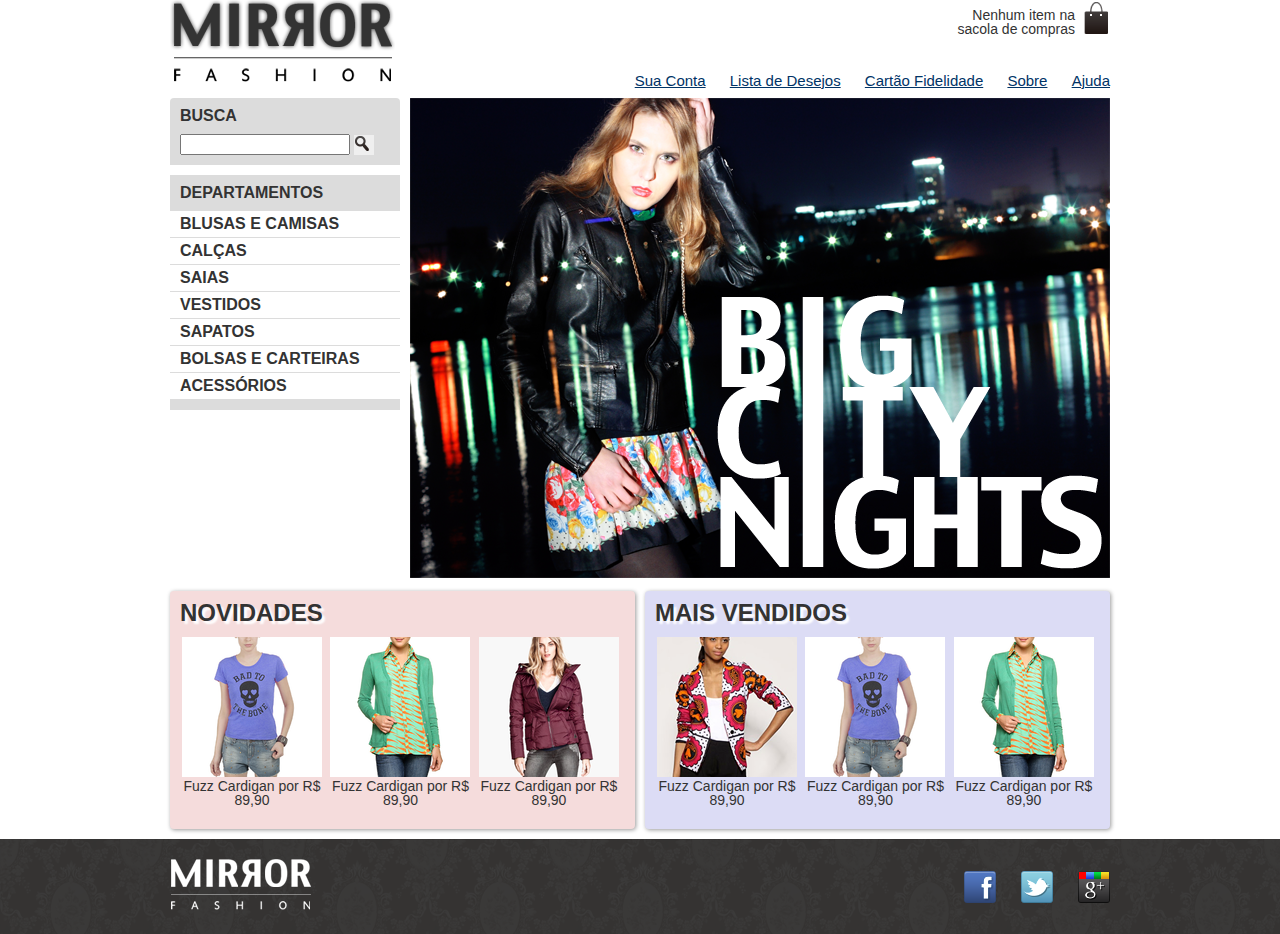
<file: index.html>
<!DOCTYPE html>
<html lang="pt-BR">
<head>
    <meta charset="UTF-8">
    <title>Mirror Fashion</title>
    <link rel="stylesheet" href="./css/reset.css">
    <link rel="stylesheet" href="./css/estilo.css">
</head>
<body>
    <header class="container">
        <h1>
            <img src="./img/logo.png" alt="Logo da Mirror Fashion">
        </h1>

        <p class="sacola">
            Nenhum item na sacola de compras
        </p>

        <nav class="menu-opcoes">
            <ul>
                <li><a href="#">Sua Conta</a></li>
                <li><a href="#">Lista de Desejos</a></li>
                <li><a href="#">Cartão Fidelidade</a></li>
                <li><a href="sobre.html">Sobre</a></li>
                <li><a href="#">Ajuda</a></li>
            </ul>
        </nav>
    </header>

    <div class="container destaque">
        <section class="busca">
            <h2>Busca</h2>

            <form>
                <input type="search">
                <button>Buscar</button>
            </form>
        </section>

        <section class="menu-departamentos">
            <h2>Departamentos</h2>

            <nav>
                <ul>
                    <li>
                        <a href="#">Blusas e Camisas</a>
                        <ul>
							<li><a href="#">Manga curta</a></li>
							<li><a href="#">Manga comprida</a></li>
							<li><a href="#">Camisa social</a></li>
							<li><a href="#">Camisa casual</a></li>
					    </ul>
                    </li>
                    <li><a href="#">Calças</a></li>
                    <li><a href="#">Saias</a></li>
                    <li><a href="#">Vestidos</a></li>
                    <li><a href="#">Sapatos</a></li>
                    <li><a href="#">Bolsas e Carteiras</a></li>
                    <li><a href="#">Acessórios</a></li>
                </ul>
            </nav>
        </section>

        <section class="banner-destaque">
            <figure>
                <img src="./img/destaque-home.png" alt="Promoção: Big City Night">
            </figure>
        </section>
    </div>

    <div class="container paines">
        <section class="painel novidades">
            <h2>Novidades</h2>
            <ol>
                <li>
                    <a href="#">
                        <figure>
                            <img src="./img/produtos/miniatura2.png" alt="miniatura2">
                            <figcaption>Fuzz Cardigan por R$ 89,90</figcaption>
                        </figure>
                    </a>
                </li>
                <li>
                    <a href="#">
                        <figure>
                            <img src="./img/produtos/miniatura3.png" alt="miniatura3">
                            <figcaption>Fuzz Cardigan por R$ 89,90</figcaption>
                        </figure>
                    </a>
                </li>
                <li>
                    <a href="#">
                        <figure>
                            <img src="./img/produtos/miniatura4.png" alt="miniatura4">
                            <figcaption>Fuzz Cardigan por R$ 89,90</figcaption>
                        </figure>
                    </a>
                </li>
            </ol>
        </section>
        <section class="painel mais-vendidos">
            <h2>Mais Vendidos</h2>
            <ol>
                <li>
                    <a href="#">
                        <figure>
                            <img src="./img/produtos/miniatura1.png" alt="miniatura1">
                            <figcaption>Fuzz Cardigan por R$ 89,90</figcaption>
                        </figure>
                    </a>
                </li>
                <li>
                    <a href="#">
                        <figure>
                            <img src="./img/produtos/miniatura2.png" alt="miniatura2">
                            <figcaption>Fuzz Cardigan por R$ 89,90</figcaption>
                        </figure>
                    </a>
                </li>
                <li>
                    <a href="#">
                        <figure>
                            <img src="./img/produtos/miniatura3.png" alt="miniatura3">
                            <figcaption>Fuzz Cardigan por R$ 89,90</figcaption>
                        </figure>
                    </a>
                </li>
            </ol>
        </section>
    </div>

    <footer>
        <div class="container">
            <img src="./img/logo-rodape.png" alt="Logo da Mirror Fashion">
            
            <ul class="social">
                <li><a href="http://facebook.com/mirrorfashion-2025">Facebook</a></li>
                <li><a href="http://twitter.com/mirrorfashion-2025">Twitter</a></li>
                <li><a href="http://plus.google.com/mirrorfashion">Google+</a></li>
            </ul>
        </div>
    </footer>
</body>
</html>
</file>
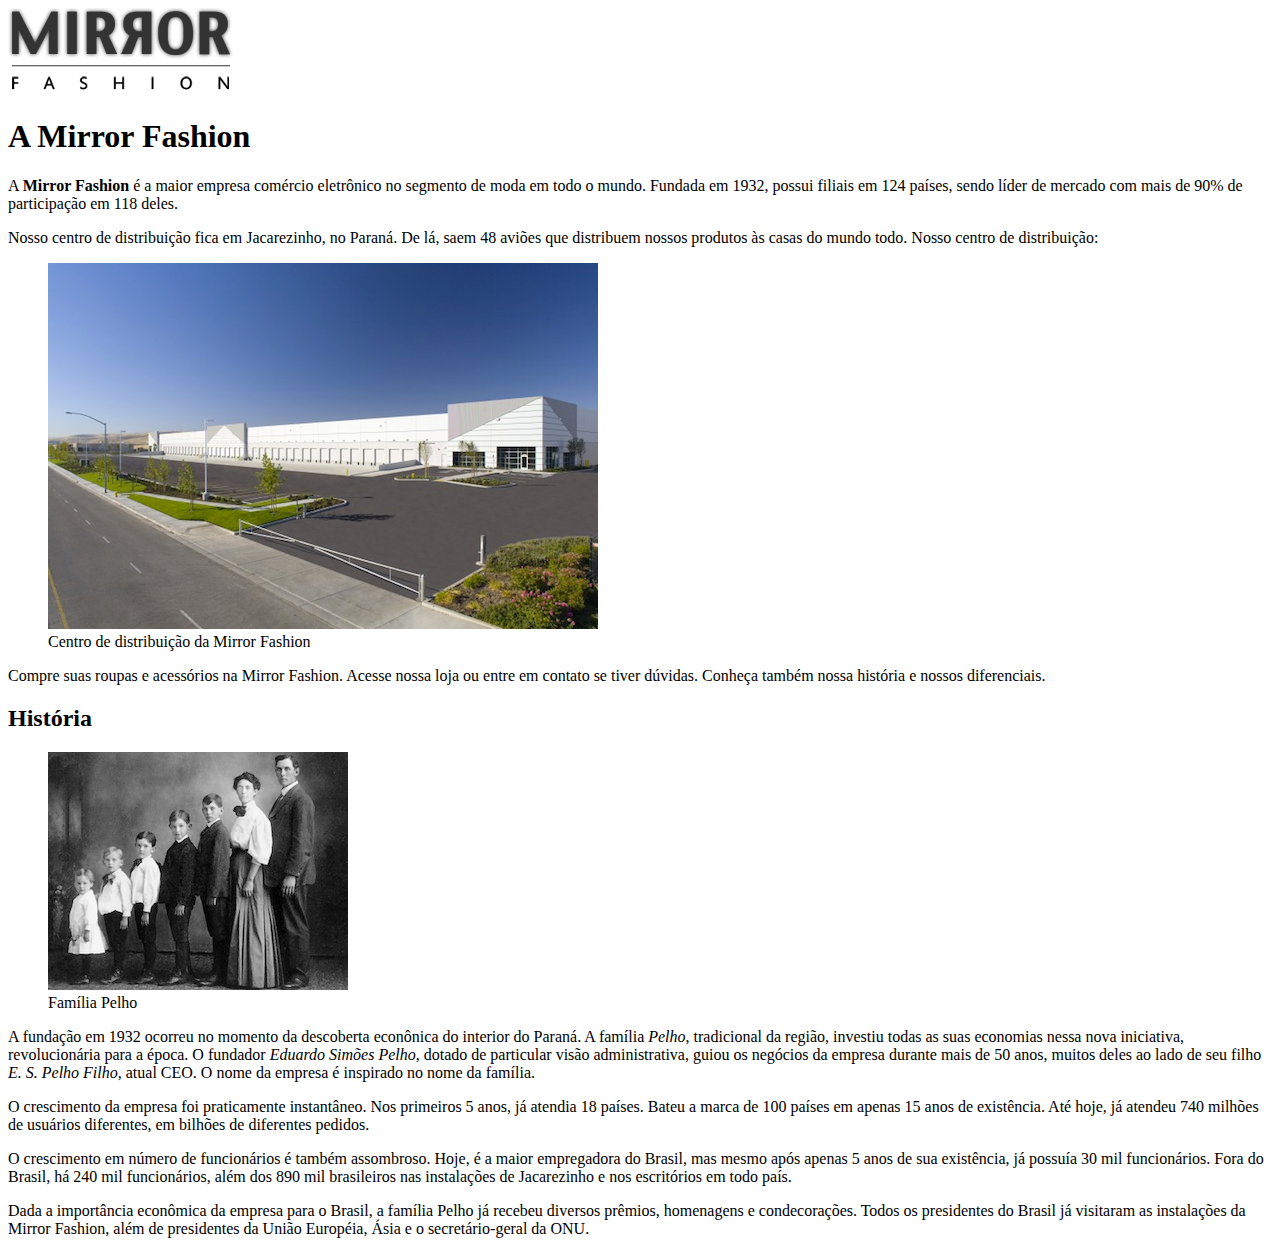
<file: sobre.html>
<!DOCTYPE html>
<html lang="pt-BR">
<head>
    <meta charset="UTF-8">
    <title>Sobre a Mirror Fashion</title>
</head>
<body>

    <img src="./img/logo.png" alt="Logo da Mirror Fashion">
    <h1>A Mirror Fashion</h1>
    <p>
        A <strong>Mirror Fashion</strong> é a maior empresa comércio eletrônico no segmento de moda em todo o mundo. Fundada em 1932, possui filiais em 124 países, sendo líder de mercado com mais de 90% de
        participação em 118 deles.
    </p>
    <p>
        Nosso centro de distribuição fica em Jacarezinho, no Paraná. De lá, saem 48 aviões que
        distribuem nossos produtos às casas do mundo todo. Nosso centro de distribuição:
    </p>

    <figure>
        <img src="./img/centro-distribuicao.png" alt="Fotografia do Centro de Distribuição da Mirror Fashion">
        <figcaption>Centro de distribuição da Mirror Fashion</figcaption>
    </figure>
    <p>
        Compre suas roupas e acessórios na Mirror Fashion. Acesse nossa loja ou entre em contato
        se tiver dúvidas. Conheça também nossa história e nossos diferenciais.
    </p>
    <h2>
        História
    </h2>

    <figure>
        <img src="./img/familia-pelho.jpg" alt="Fotografia da Família Pelho">
        <figcaption>Família Pelho</figcaption>
    </figure>
    <p>
        A fundação em 1932 ocorreu no momento da descoberta econônica do interior do Paraná. A
        família <em>Pelho</em>, tradicional da região, investiu todas as suas economias nessa nova iniciativa, revolucionária para a época. O fundador <em>Eduardo Simões Pelho</em>, dotado de particular visão administrativa, guiou os negócios da empresa durante mais de 50 anos, muitos deles ao lado de seu filho <em>E. S. Pelho Filho</em>, atual CEO. O nome da empresa é inspirado no nome da família.
    </p>
    <p>
        O crescimento da empresa foi praticamente instantâneo. Nos primeiros 5 anos, já atendia 18 países.
        Bateu a marca de 100 países em apenas 15 anos de existência. Até hoje, já atendeu 740 milhões
        de usuários diferentes, em bilhões de diferentes pedidos.
    </p>
    <p> 
        O crescimento em número de funcionários é também assombroso. Hoje, é a maior empregadora do
        Brasil, mas mesmo após apenas 5 anos de sua existência, já possuía 30 mil funcionários. Fora do
        Brasil, há 240 mil funcionários, além dos 890 mil brasileiros nas instalações de Jacarezinho e
        nos escritórios em todo país.
    </p>
    <p> 
        Dada a importância econômica da empresa para o Brasil, a família Pelho já recebeu diversos prêmios,
        homenagens e condecorações. Todos os presidentes do Brasil já visitaram as instalações da Mirror
        Fashion, além de presidentes da União Européia, Ásia e o secretário-geral da ONU.
    </p>
</body>
</html>
</file>
<file: css/estilo.css>
body {
    color: #333;
    font-family: 'Lucida Sans Unicode', 'Lucida Grande', sans-serif;
}

header {
    position: relative;
}

.container {
    margin: 0 auto;
    width: 940px;
}

.sacola {
    background-image: url('../img/sacola.png');
    background-repeat: no-repeat;
    background-position: top right;

    font-size: 14px;
    padding-right: 35px;
    padding-top: 8px;
    text-align: right;
    width: 140px;

    position: absolute;
    top: 0;
    right: 0;
}

.menu-opcoes {
    position: absolute;
    bottom: 0;
    right: 0;
}

.menu-opcoes ul {
    font-size: 15px;
}

.menu-opcoes ul li {
    display: inline;
    margin-left: 20px;
}

.menu-opcoes a {
    color: #036;
}

.menu-opcoes a:hover {
    color: #007DC6;
}

.menu-opcoes a:active {
    color: #867DC6;
}

.busca,
.menu-departamentos {
    background-color: #DCDCDC;
    font-weight: bold;
    text-transform: uppercase;

    margin-right: 10px;
    width: 230px;
}

.busca h2,
.busca form,
.menu-departamentos h2 {
    margin: 10px;
}

.busca,
.menu-departamentos {
    float: left;
}

.menu-departamentos {
    clear: left;
    margin-top: 10px;
    padding-bottom: 10px;
}

.destaque {
    margin-top: 10px;
}

.busca input[type=search] {
    width: 170px;
}

.busca	{
    border-top-left-radius: 4px;
    border-top-right-radius: 4px;
}


.menu-departamentos li {
    background-color: #ffffff;
    margin-bottom: 1px;
    padding: 5px 10px;
}

.menu-departamentos ul ul li {
    color: #DCDCDC;
}

.menu-departamentos li li a:before {
    content: '-	';
}


.menu-departamentos a {
    color: #333;
    text-decoration: none;
}

.menu-departamentos li ul {
    display: none;
}

.menu-departamentos li:hover ul {
    display: block;
}

.painel {
    margin: 10px 0;
    padding: 10px;
    width: 445px;

    border-radius: 4px;
    box-shadow: 1px 1px 4px #999;
}

.novidades {
    float: left;
}

.mais-vendidos {
    float: right;
}

.painel li {
    display: inline-block;
    vertical-align: top;
    width: 140px;

    margin: 2px;
    padding-bottom: 10px;
}

.painel h2 {
    font-size: 24px;
    font-weight: bold;
    text-transform: uppercase;
    margin-bottom: 10px;
    text-shadow: 3px 3px 2px #FFF;
}

.painel a {
    color: #333;
    font-size: 14px;
    text-align: center;
    text-decoration: none;
}

.novidades {
    background-color: #f5dcdc;
}

.mais-vendidos {
    background-color: #dcdcf5;
}

footer {
    padding: 20px 0;
    clear: both;
    background-image: url(../img/fundo-rodape.png);
}

footer .container {
    position: relative;
}

.social {
    position: absolute;
    top: 12px;
    right: 0;
}

.social li {
    float: left;
    margin-left: 25px;
}

.social a {
    height: 32px;
    width: 32px;
    display: block;
    text-indent: -9999px;
}

.social a[href*="facebook.com"] {
    background-image: url(../img/facebook.png);
}

.social a[href*="twitter.com"] {
    background-image: url(../img/twitter.png);
}

.social a[href*="plus.google.com"] {
    background-image: url(../img/googleplus.png);
}

.busca button {
    background-image: url(../img/busca.png);
    background-repeat: no-repeat;
    border: none;
    width: 20px;
    height: 20px;
   
    text-indent: -9999px;
}
</file>
